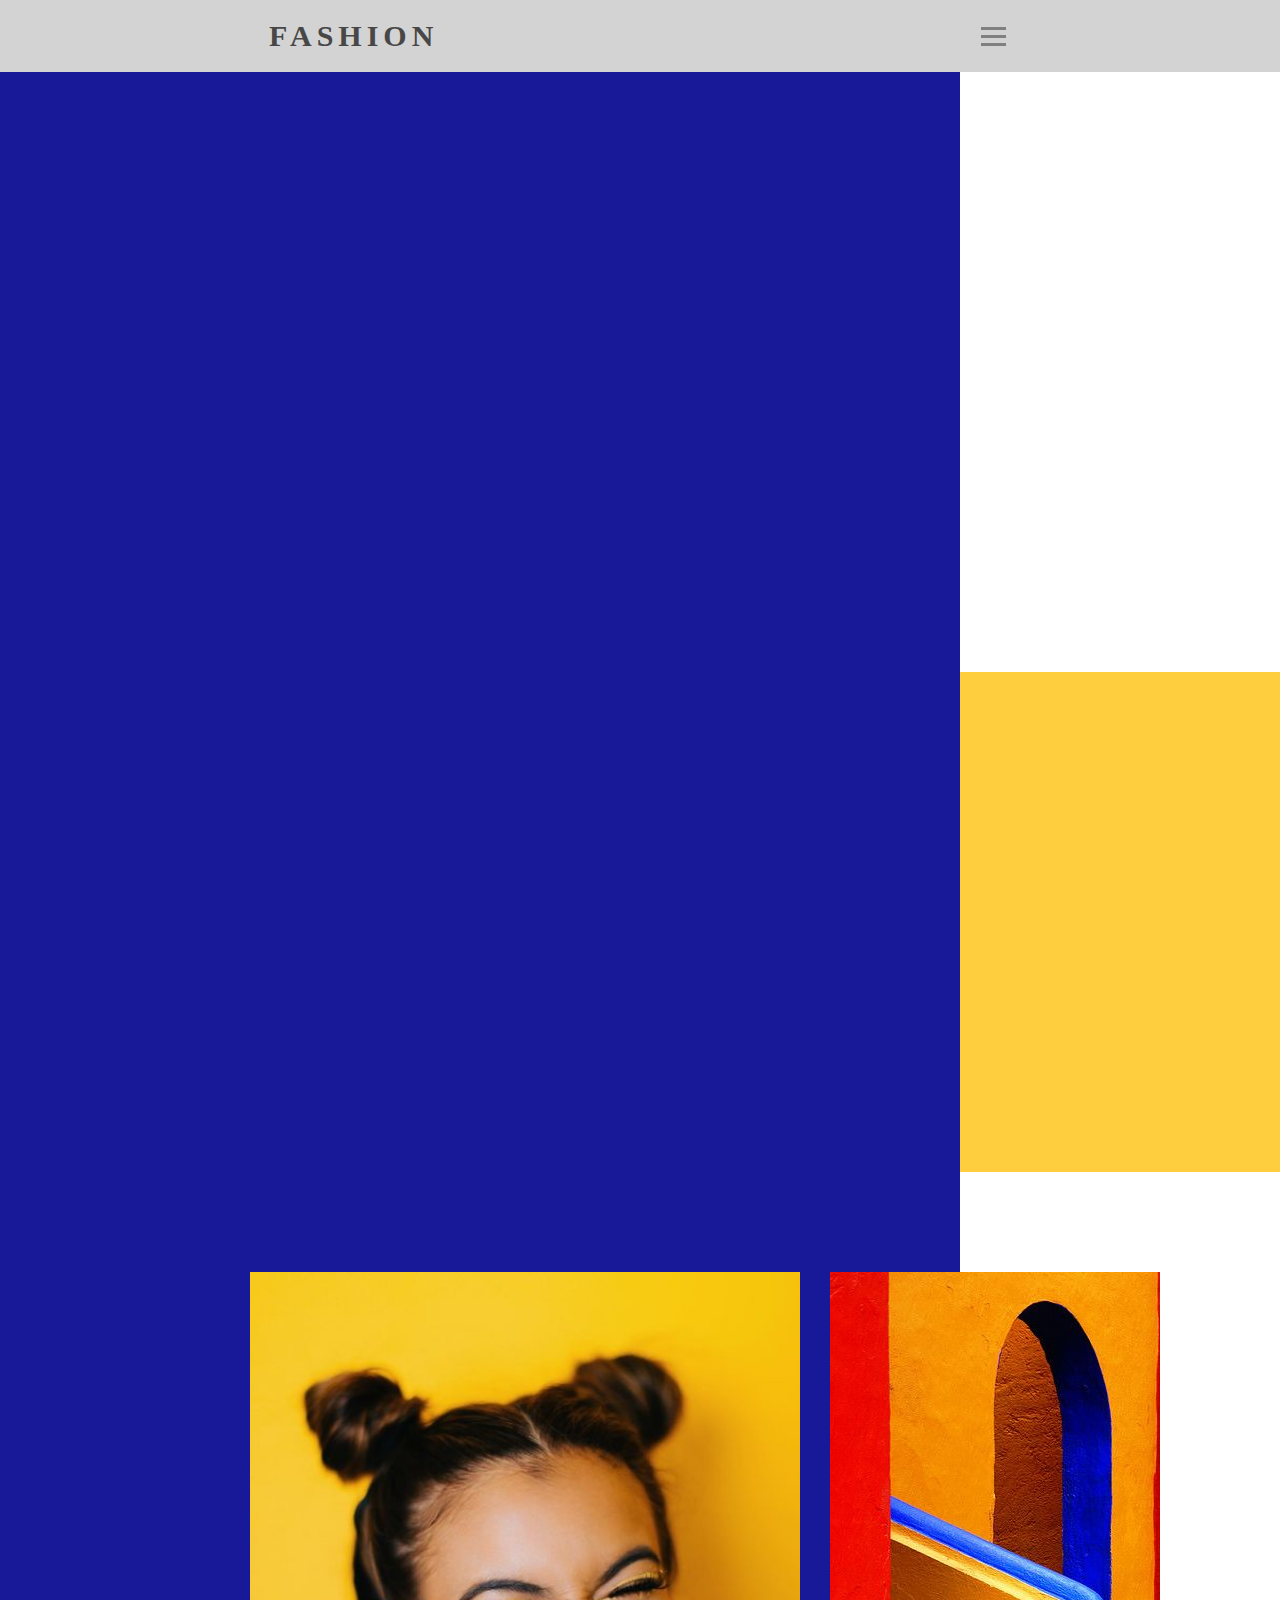
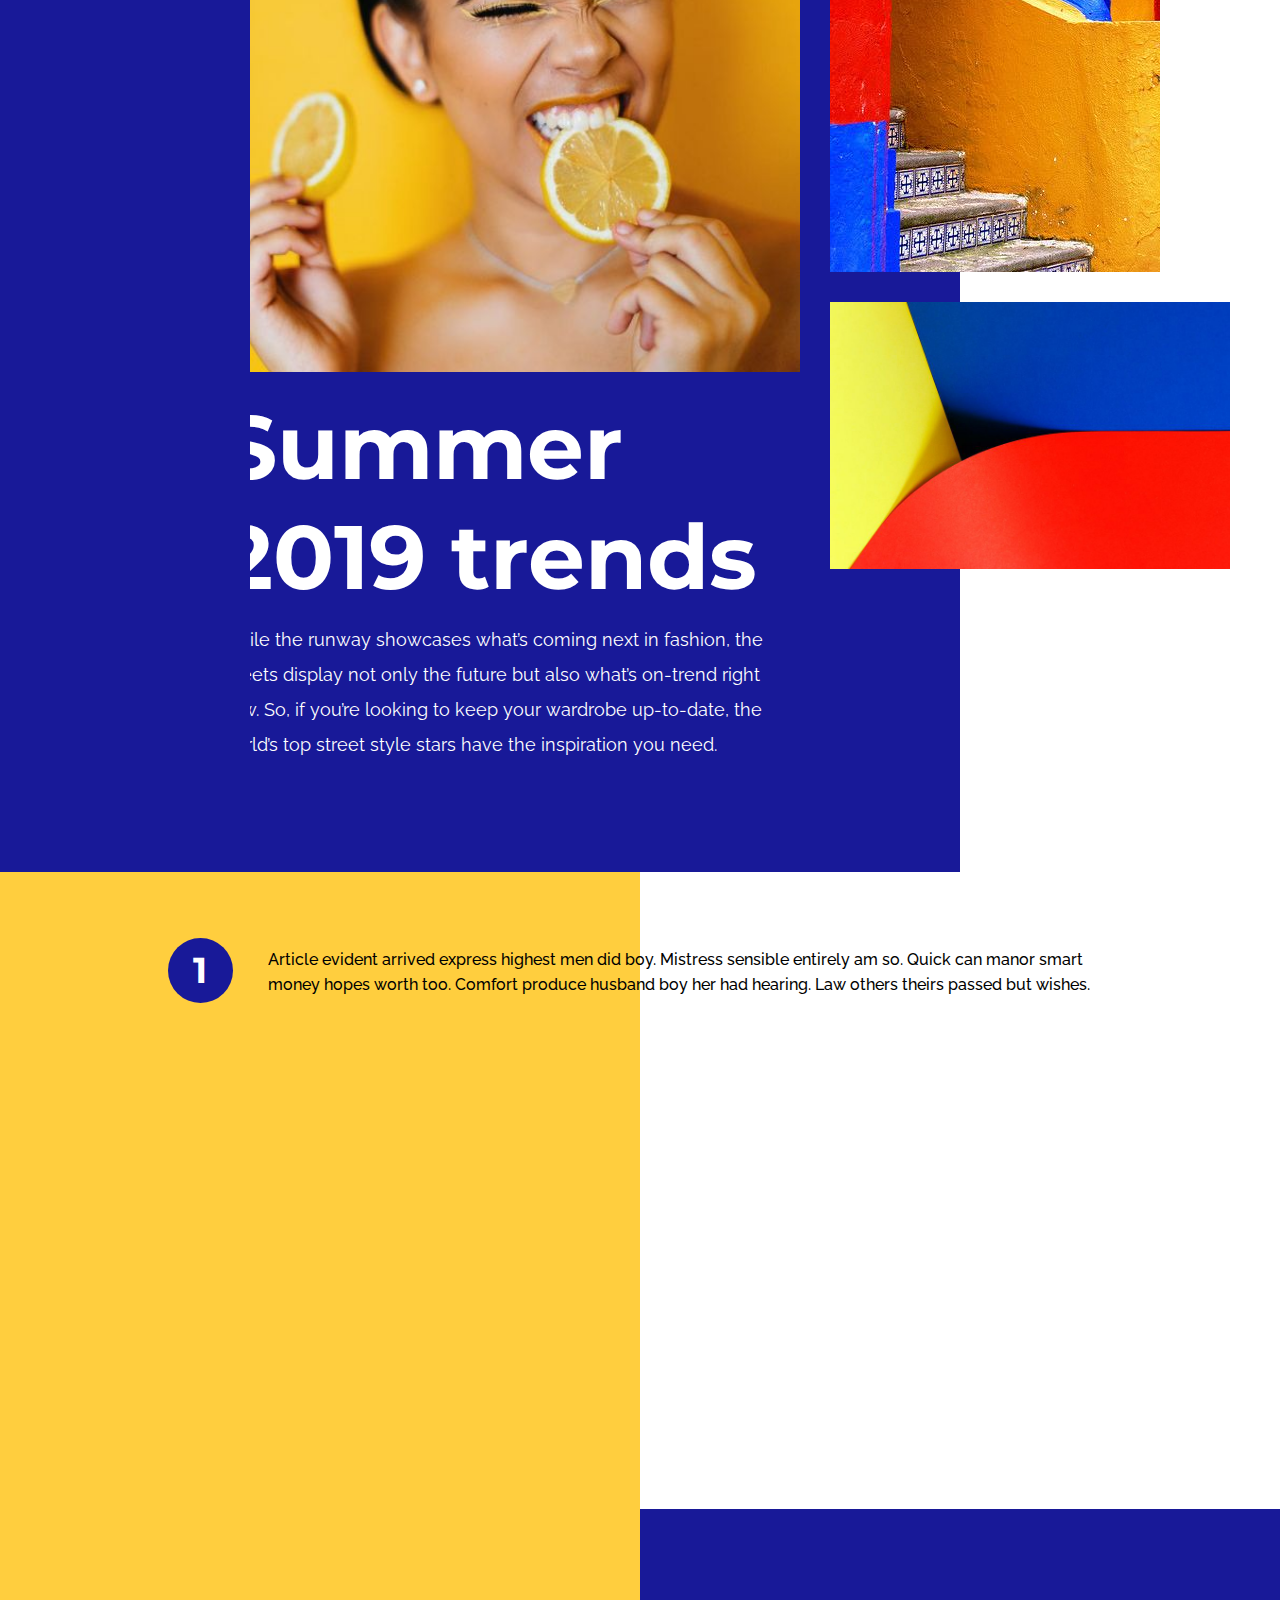
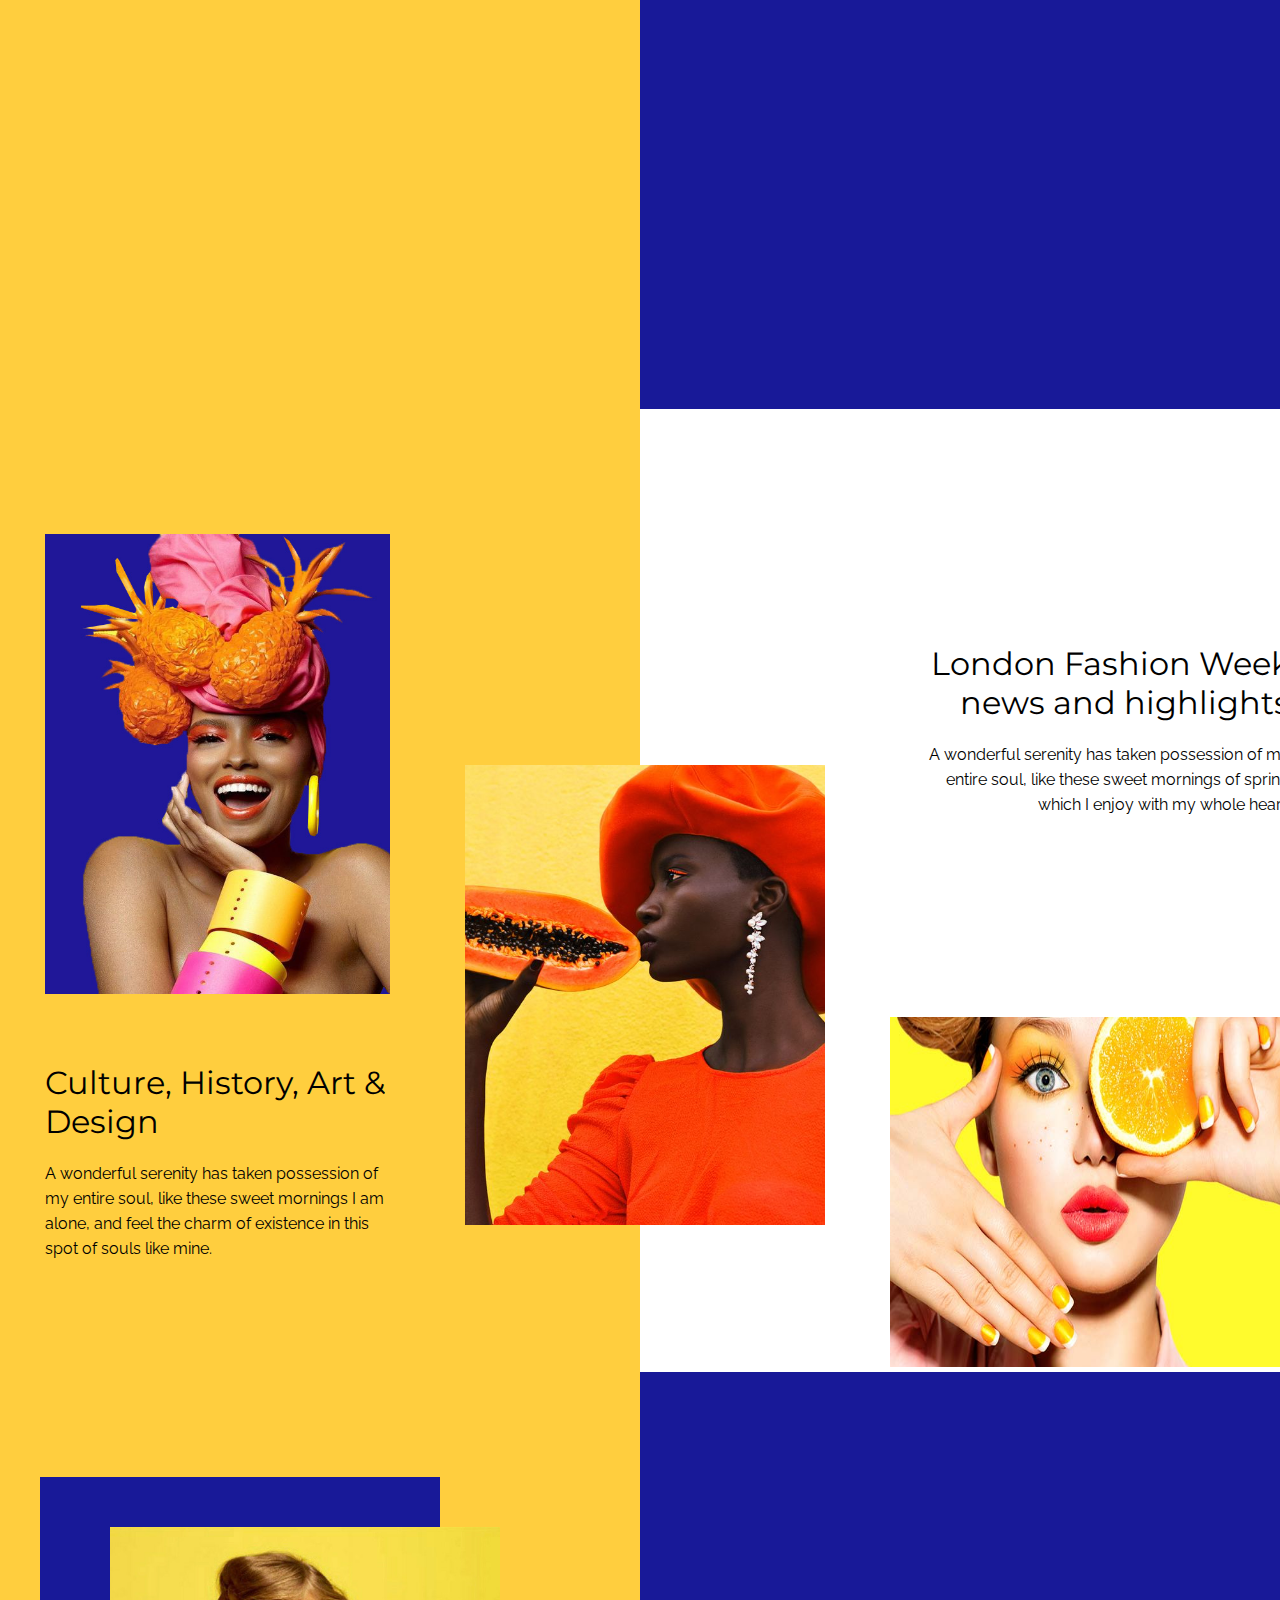
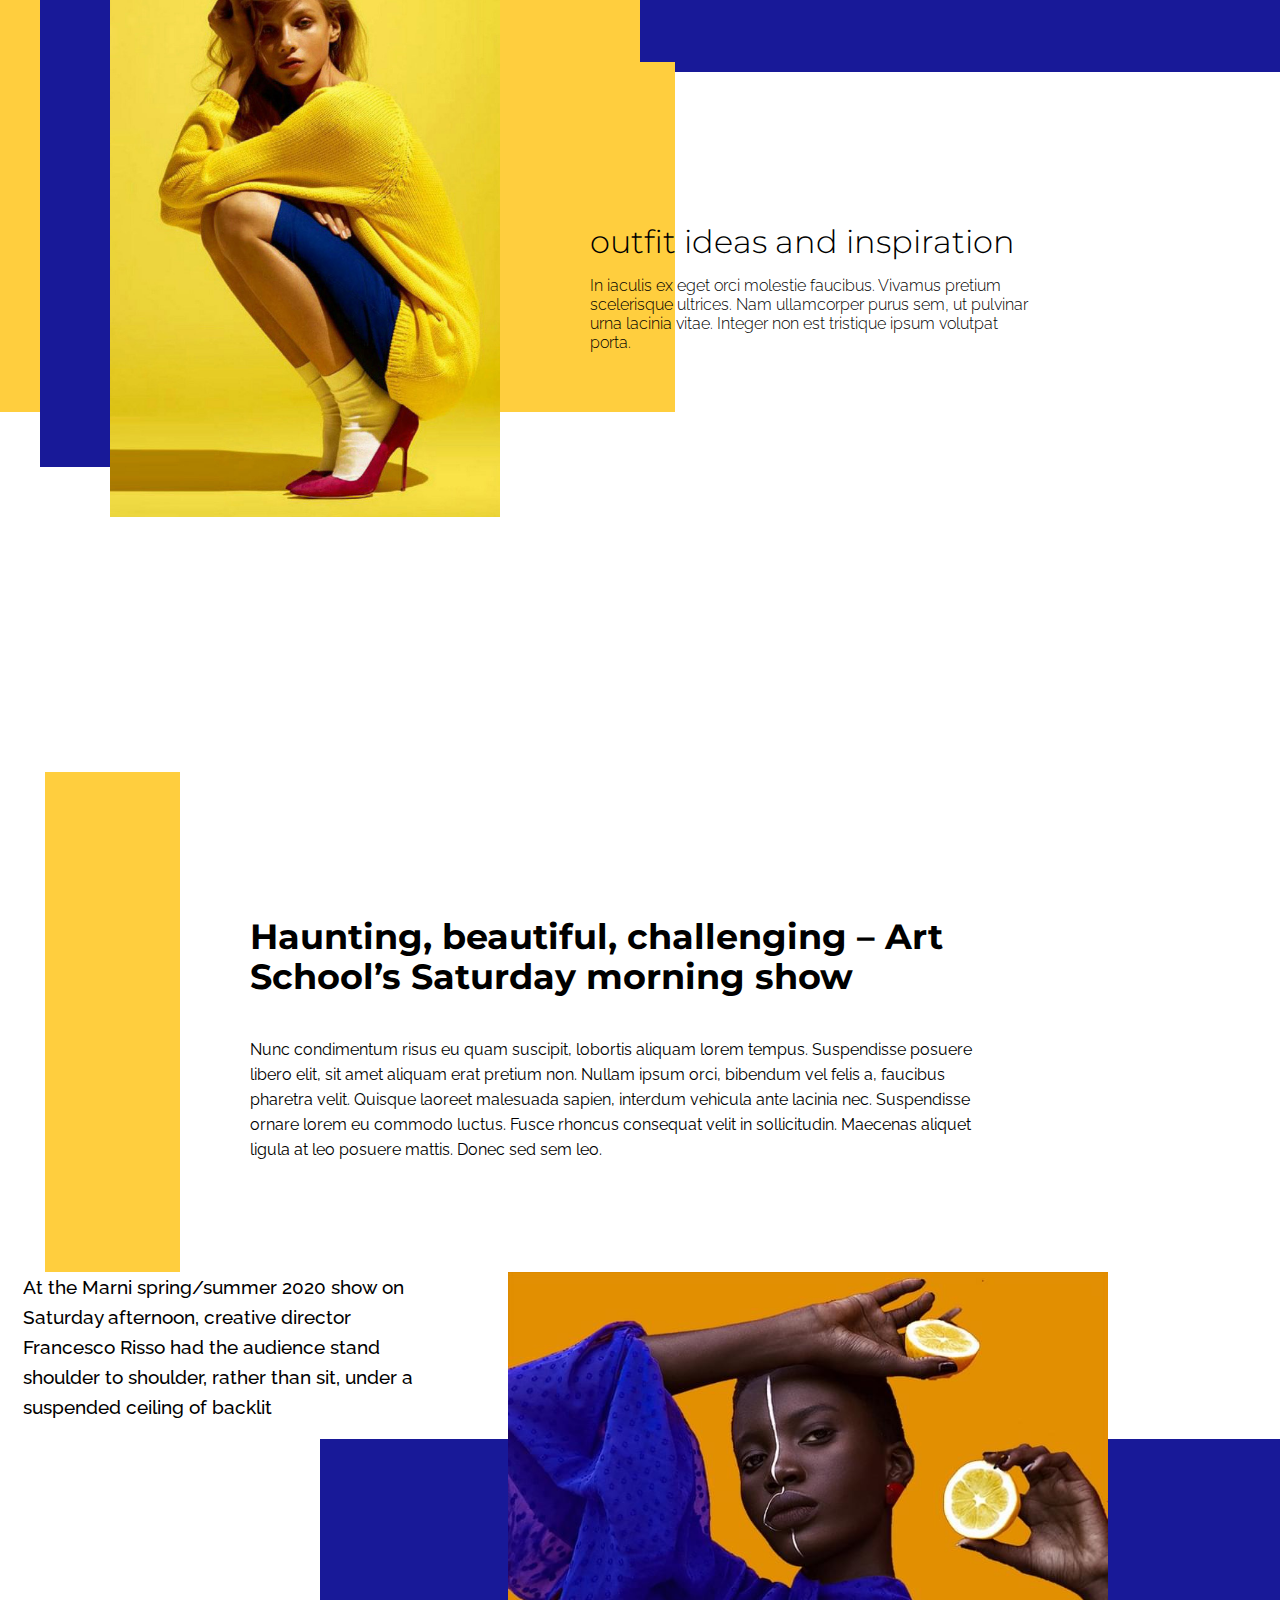
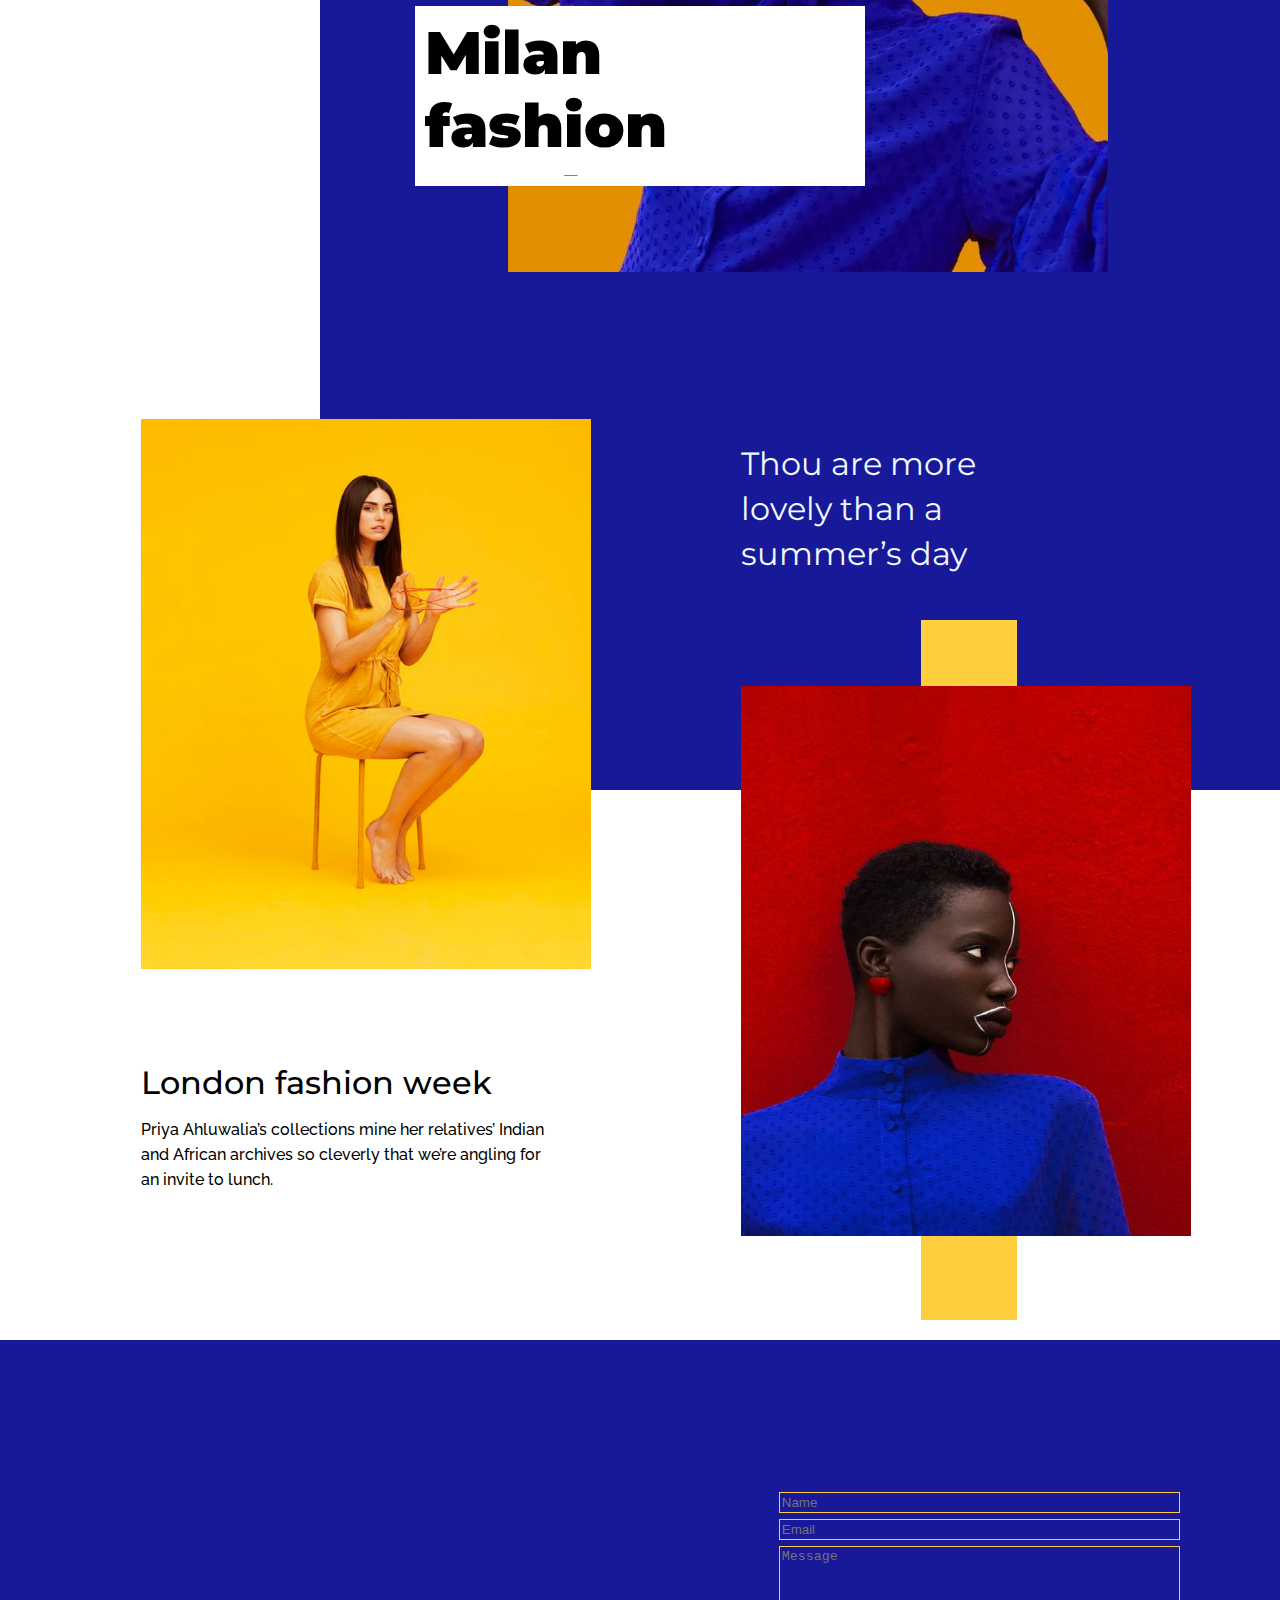
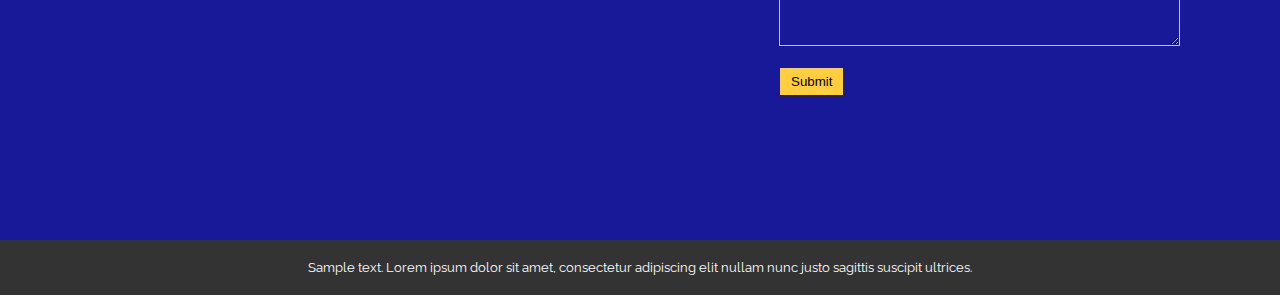
<file: index.html>
<!DOCTYPE html>
<html lang="en">
<head>
    <meta charset="UTF-8">
    <meta http-equiv="X-UA-Compatible" content="IE=edge">
    <meta name="viewport" content="width=device-width, initial-scale=1.0">
    <link rel="stylesheet" href="./css/style.css">
    <title>Fashion & Beauty</title>
</head>
<body>
    
<nav>
    <div class="logo" >
        <h4>Fashion</h4>
    </div>

        <ul class="navlinks">
            <li> 
                <a href="index.html">Home</a>
            </li>
            <li>
                 <a href="about.html">About</a>
            </li>
            <li>
                <a href="#Trends">Summer Trends</a>
            </li>
            <li>
                <a href="#Highlights"> Weekly Highlights</a>
            </li>
            <li>
                <a href="#inspo">Inspiration</a>
            </li>
            <li>
                <a href="#shows">Academy Showcases</a>
            </li>
            <li>
                <a href="#milweek">Milan Fashion Week</a>
            </li>
            <li>
                <a href="#contact">Contact</a>
            </li>
        
 

        </ul>
        <div class="burger">
            <div class="line1"></div>
            <div class="line2"></div>
            <div class="line3"></div>
        </div>
</nav>






<script src="./app.js"></script>
  
<div class="parent">
            <div class="blue-block1"> </div> 
            
            <div class="lemon-bite-grid" id="Trends">
                <div class="container">
                    <div class="grid1" >
                       <div class="left">
                            <div class="lemon-bite"></div>
                                <div class="article-section">
                                    <div>
                                        <h1 class="article-text-header">Summer 2019 trends</h1>
                                        <p class="article-text">
                                            While the runway showcases what’s coming next in fashion, the streets display not only the future but also what’s on-trend right now. So, if you’re looking to keep your wardrobe up-to-date, the world’s top street
                                            style stars have the inspiration you need.
                                        </p>
                                    </div>
                                </div>
                       </div>
                       <div class="right">
                        <div class="stairs"></div>
                        <div class="block"></div>
                       </div>
                      
                    </div>
                </div>
            </div>
            <div>
                <div class="yellow-block3">
                </div>    
                
        
            <div class="dot-article">
                <div class="container">
                    <div class="grid2">
                        <div>                
                            <span class="dot">
                                <h2>1</h2>
                            </span>
                        </div>
                        <div class="d-article">
                            <p>
                                Article evident arrived express highest men did boy. Mistress sensible entirely am so. Quick can manor smart money hopes worth too. Comfort produce husband boy her had hearing. Law others theirs passed but wishes.
                            </p>
                        </div>
                    </div>
                </div>
            </div>
            </div>

            <div>
                <div class="yellow-block5">
                   
                </div>
                
            </div>
            <div class="container">
                <div class="grid3" id="Highlights">
                    <div class="pineapple-eye">
                        <img class="pineapple-img" src="./img/pineapple-wrap.jpg" alt="">
                        <div class="pineapple-article">
                            <h1 class="pineapple-article-header">Culture, History, Art & Design</h1>
                            <p>
                                A wonderful serenity has taken possession of my entire soul, like these sweet mornings I am alone, and feel the charm of existence in this spot of souls like mine.
                            </p>
                        </div>
                    </div>
                    <div class="papaya-look">
                        <img class="papaya-img" src="./img/papaya.jpg" alt="">
                    </div>
                    <div class="lemon-eye">
                        <h1 class="lemon-eye-header">London Fashion Week news and highlights</h1>
                        <p>
                            A wonderful serenity has taken possession of my entire soul, like these sweet mornings of spring which I enjoy with my whole heart.
                        </p>
                        <img class="lemon-eye-img" src="./img/lemon-eye.jpg" alt="">
                    </div>
                </div>
            </div>
            <div class="yellow-block6">
                <div class="container">
                    <div class="grid4" id="inspo">
                        <div class="shadow">
                            <img class="ysweater-img" src="./img/yellow-sweater-sq.jpg" alt="">
                        </div>
                        <div class="article-3">
                            <h1 class="ysweater-header">outfit ideas and inspiration</h1>
                            <p>
                                In iaculis ex eget orci molestie faucibus. Vivamus pretium scelerisque ultrices. Nam ullamcorper purus sem, ut pulvinar urna lacinia vitae. Integer non est tristique ipsum volutpat porta.
                            </p>
                        </div>
                    </div>
                </div>
                        </div>

                 
                    <div class="container">
                        <div class="grid5" id="shows">
                            <div class="yellow-rec"></div>
                            <div class="article-4">
                                <h1 class="yellow-rec-header">
                                    Haunting, beautiful, challenging – Art School’s Saturday morning show
                                </h1>
                                <p>
                                    Nunc condimentum risus eu quam suscipit, lobortis aliquam lorem tempus. Suspendisse posuere libero elit, sit amet aliquam erat pretium non. Nullam ipsum orci, bibendum vel felis a, faucibus pharetra velit. Quisque laoreet malesuada
                                            sapien, interdum vehicula ante lacinia nec. Suspendisse ornare lorem eu commodo luctus. Fusce rhoncus consequat velit in sollicitudin. Maecenas aliquet ligula at leo posuere mattis. Donec sed sem leo.
                                </p>
                            </div>
                        </div> 
                     </div>
            
            
            
                <div class="milan-week">
                    <div class="container">
                        <div class="grid6" id="milweek">
                            <div class="article-5">
                                <p>
                                    At the Marni spring/summer 2020 show on Saturday afternoon, creative director Francesco Risso had the audience stand shoulder to shoulder, rather than sit, under a suspended ceiling of backlit
                                </p>
                            </div>
                            <div class="blue-lemon">
                                <img class="blue-shirt-lemon" src="./img/blue-shirt-lemon.jpg" alt="">
                            </div>
                        </div>
                    </div>
                        <div class="white-block">
                            <h1 class="milan">
                                Milan fashion week
                            </h1>
                        </div>
                    </div>
                </div>
            </div>
            <div class="blue-block-duo"></div>
                <div class="container">
                    <div class="grid7">
                        <div class="yellow-block">
                            <img class="yellow-dress" src="./img/yellow-dress-sit.jpg" alt="">
                            <div class="yellow-dress-article">
                                <h1>London fashion week</h1>
                                <p>
                                    Priya Ahluwalia’s collections mine her relatives’ Indian and African archives so cleverly that we’re angling for an invite to lunch.
                                </p>
                            </div>
                        </div>
                        
                        <div class="red-block">
                                <h1 class="red-block-header">Thou are more lovely than a summer’s day</h1>
                                <img class="blue-shirt" src="./img/blue-shirt.jpg" alt="">
                        </div>
                    </div> 
                
            </div>
                <div class="blue-bottom-block">
                    <div class="container">
                    <div class="grid8" id="contact">
                        <div class="map">
                            <iframe src="https://www.google.com/maps/embed?pb=!1m18!1m12!1m3!1d96708.3111418599!2d-73.969231!3d40.7590615!2m3!1f0!2f0!3f0!3m2!1i1024!2i768!4f13.1!3m3!1m2!1s0x89c2588f046ee661%3A0xa0b3281fcecc08c!2sManhattan%2C%20New%20York%2C%20NY!5e0!3m2!1sen!2sus!4v1646954714763!5m2!1sen!2sus" width="400" height="300" style="border:0;" allowfullscreen="" loading="lazy"></iframe>
                        </div>
            
                            <div class="form">
                                <form action="/action_page.php">
                                <div class="row">
                                <div class="col-25">
                                </div>
                                <div class="col-75">
                                    <input type="text" id="name" name="name" placeholder="Name">
                                </div>
                                </div>
                                <div class="row">
                                <div class="col-25">
                                </div>
                                <div class="col-75">
                                    <input type="text" id="Email" name="Email" placeholder="Email">
                                </div>
                                </div>
                                <div class="row">
                                <div class="col-25">
                                </div>
                                <div class="col-75">
                                    <textarea id="subject" name="subject" placeholder="Message" style="height:100px"></textarea>
                                </div>
                                </div>
                                <br>
                                <div class="row">
                                <input type="submit" value="Submit">
                                </div>
                                </form>
                            </div>
                    </div>
                    </div>
                </div> 
           
</div>
        <div class="footer">
                <p class="footer-text">
                    Sample text. Lorem ipsum dolor sit amet, consectetur adipiscing elit nullam nunc justo sagittis suscipit ultrices.
                </p>
        </div>

</body>
</html>
</file>
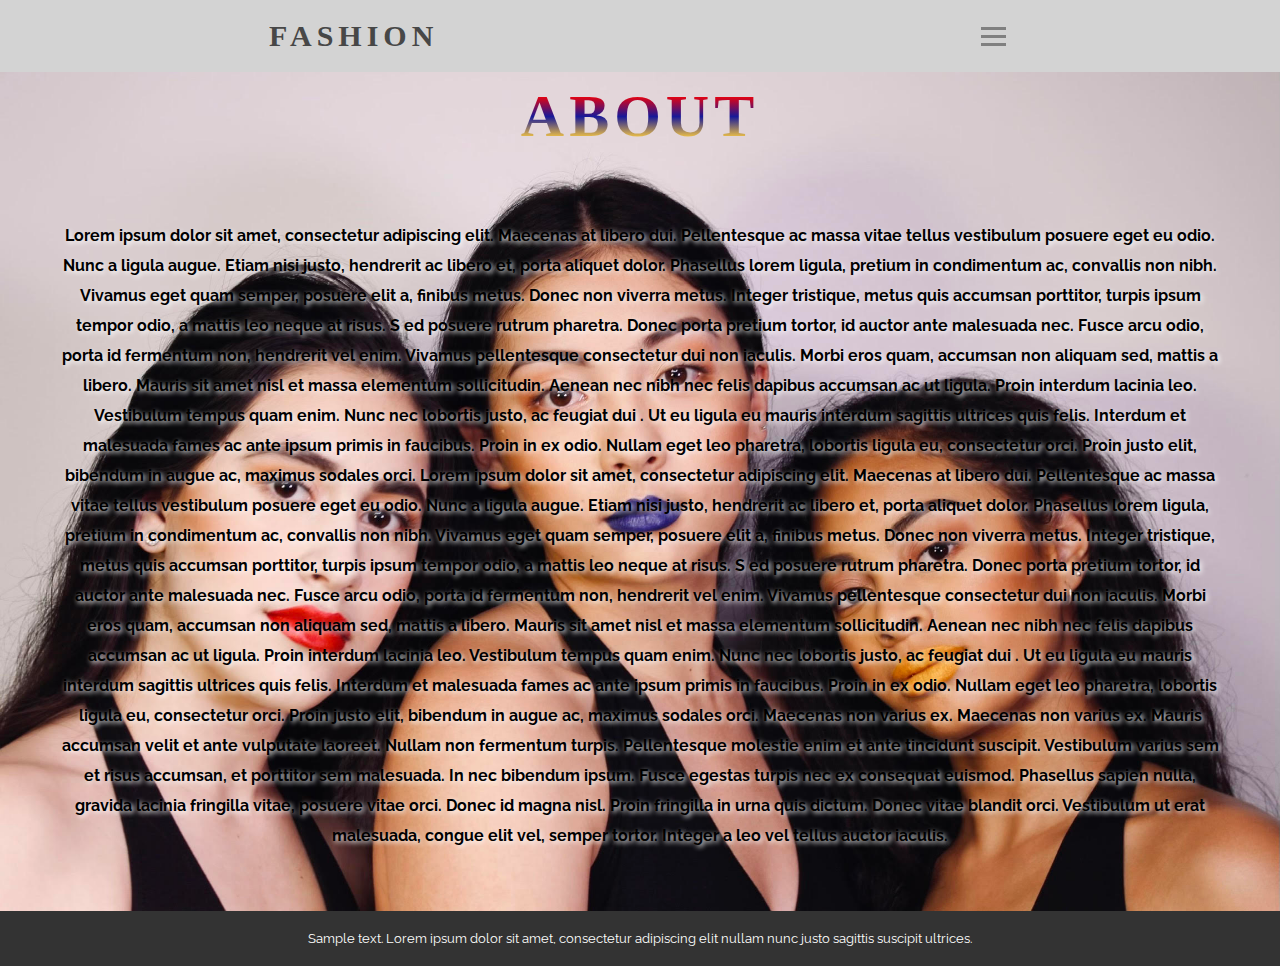
<file: about.html>
<!DOCTYPE html>
<html lang="en">
<head>
    <meta charset="UTF-8">
    <meta http-equiv="X-UA-Compatible" content="IE=edge">
    <meta name="viewport" content="width=device-width, initial-scale=1.0">
    <title>About</title>
    <link rel="stylesheet" href="css/style.css">
</head>
<body>
       
<nav>
    <div class="logo" id="home">
        <h4>Fashion</h4>
    </div>

        <ul class="navlinks">
            <li> 
                <a href="index.html">Home</a>
            </li>
            <li>
                 <a href="about.html">About</a>
            </li>
            <li>
                <a href="#Trends">Summer Trends</a>
            </li>
            <li>
                <a href="#Highlights"> Weekly Highlights</a>
            </li>
            <li>
                <a href="#inspo">Inspiration</a>
            </li>
            <li>
                <a href="#shows">Academy Showcases</a>
            </li>
            <li>
                <a href="#milweek">Milan Fashion Week</a>
            </li>
            <li>
                <a href="#contact">Contact</a>
            </li>
        
 

        </ul>
        <div class="burger">
            <div class="line1"></div>
            <div class="line2"></div>
            <div class="line3"></div>
        </div>
</nav>


<div class="about">
    <h1>About</h1>
    <!-- <img class="about-img" src="/img/block-color-3.jpg" alt=""> -->
    <div class="para">
        <p>
            Lorem ipsum dolor sit amet, consectetur adipiscing elit. Maecenas at libero dui. Pellentesque ac massa vitae tellus vestibulum posuere eget eu odio. Nunc a ligula augue. Etiam nisi justo, hendrerit ac libero et, porta aliquet dolor. Phasellus lorem ligula, pretium in condimentum ac, convallis non nibh. Vivamus eget quam semper, posuere elit a, finibus metus. Donec non viverra metus. Integer tristique, metus quis accumsan porttitor, turpis ipsum tempor odio, a mattis leo neque at risus. S
            ed posuere rutrum pharetra. Donec porta pretium tortor, id auctor ante malesuada nec. Fusce arcu odio, porta id fermentum non, hendrerit vel enim. Vivamus pellentesque consectetur dui non iaculis. Morbi eros quam, accumsan non aliquam sed, mattis a libero. Mauris sit amet nisl et massa elementum sollicitudin. Aenean nec nibh nec felis dapibus accumsan ac ut ligula. Proin interdum lacinia leo.
    
            Vestibulum tempus quam enim. 
            Nunc nec lobortis justo, ac feugiat dui
            . Ut eu ligula eu mauris interdum sagittis ultrices quis felis. Interdum et malesuada fames ac ante ipsum primis in faucibus. Proin in ex odio. Nullam eget leo pharetra, lobortis ligula eu, consectetur orci. Proin justo elit, bibendum in augue ac, maximus sodales orci.
            Lorem ipsum dolor sit amet, consectetur adipiscing elit. Maecenas at libero dui. Pellentesque ac massa vitae tellus vestibulum posuere eget eu odio. Nunc a ligula augue. Etiam nisi justo, hendrerit ac libero et, porta aliquet dolor. Phasellus lorem ligula, pretium in condimentum ac, convallis non nibh. Vivamus eget quam semper, posuere elit a, finibus metus. Donec non viverra metus. Integer tristique, metus quis accumsan porttitor, turpis ipsum tempor odio, a mattis leo neque at risus. S
            ed posuere rutrum pharetra. Donec porta pretium tortor, id auctor ante malesuada nec. Fusce arcu odio, porta id fermentum non, hendrerit vel enim. Vivamus pellentesque consectetur dui non iaculis. Morbi eros quam, accumsan non aliquam sed, mattis a libero. Mauris sit amet nisl et massa elementum sollicitudin. Aenean nec nibh nec felis dapibus accumsan ac ut ligula. Proin interdum lacinia leo.
    
            Vestibulum tempus quam enim. 
            Nunc nec lobortis justo, ac feugiat dui
            . Ut eu ligula eu mauris interdum sagittis ultrices quis felis. Interdum et malesuada fames ac ante ipsum primis in faucibus. Proin in ex odio. Nullam eget leo pharetra, lobortis ligula eu, consectetur orci. Proin justo elit, bibendum in augue ac, maximus sodales orci.
    
            Maecenas non varius ex.
            Maecenas non varius ex. Mauris accumsan velit et ante vulputate laoreet. Nullam non fermentum turpis. Pellentesque molestie enim et ante tincidunt suscipit. Vestibulum varius sem et risus accumsan, et porttitor sem malesuada. In nec bibendum ipsum. Fusce egestas turpis nec ex consequat euismod. Phasellus sapien nulla, gravida lacinia fringilla vitae, posuere vitae orci. Donec id magna nisl. Proin fringilla in urna quis dictum. Donec vitae blandit orci. Vestibulum ut erat malesuada, congue elit vel, semper tortor. Integer a leo vel tellus auctor iaculis.
        </p>
    </div>

</div>

<div class="footer">
    <p class="footer-text">
        Sample text. Lorem ipsum dolor sit amet, consectetur adipiscing elit nullam nunc justo sagittis suscipit ultrices.
    </p>
</div>

<script src="app.js"></script>
  
</body>
</html>
</file>
<file: css/style.css>
@import url('https://fonts.googleapis.com/css2?family=Montserrat&display=swap');
@import url('https://fonts.googleapis.com/css2?family=Raleway:wght@300&display=swap');

p {
  font-family: 'Raleway', sans-serif;
}

h1 ,h2 {
  font-family: 'Montserrat', sans-serif;
}


* {
  margin: 0px;
  padding: 0px;
  box-sizing: border-box;
  overflow-x: hidden;
}

html {
  /* display: flex; */
  margin: 0;
  padding: 0;
}


nav {
  display: flex;
  justify-content:space-around;
  align-items: center;
  min-height: 8vh;
  background-color:lightgray;
}

.logo {
  color: rgb(71, 71, 71);
  text-transform: uppercase;
  letter-spacing: 5px;
  font-size: 30px;

}

.navlinks {
  position: absolute;
  right: 0px;
  height: 92vh;
  top: 8vh;
  background-image: linear-gradient(to left, red 30%, transparent 80% 100%);
  display: flex;
  flex-direction: column;
  align-items: center;
  width: 30%;
  transform: translateX(100%);
  transition: transform 0.8s ease-in;
  z-index: 1;
}

.navlinks li {
  list-style: none;
  justify-content: space-around;
  margin: 10px;
}

.navlinks a {
  color: #ffce3e;
  text-decoration: none;
  letter-spacing: 3px;
  font-weight: bold;
  font-size: 20px;
  text-shadow: #181998 2px 2px;
}

.burger {
  display: block;
}

.burger div {
  width: 25px;
  height: 3px;
  color: rgb(241, 19, 19);
  background-color: grey;
  margin: 5px;
  justify-content: right;
}



.nav-active {
  transform: translateX(0%);
}

@keyframes navLinkFade{
  from{
      opacity: 0;
      transform: translateX(50px);
  }

  to{
      opacity: 1;
      transform: translateX(0px);
  }

}

.toggle .line1 {
  background-color: yellow;
}

.toggle .line2 {
background-color: #181998;
}

.toggle .line3 {
  background-color: red;
}

.container {
  display: flex;
  position: relative;
  padding: 0;
  /* margin: 3px; */
  align-items: center;
}

.blue-block1 {
  height: 1200px;
  width: 100%;
  position: relative;
  display: flex;
  margin: 0;
  padding: 0;
  justify-content: center;
  background-image: linear-gradient(to right,
  #181998 20%, #181998 20% 40%, #181998 40% 50%, #181998 50% 75%, transparent 75%);

}

.blue-block1::before {
  content: '';
  height: 500px;
  width: 100%;
  background-color: #ffce3e;
  position:relative;
  top: 50%;
  left: 60%;
  z-index: -1;
}

.lemon-bite-grid {
  height: 1200px;
  background-repeat: no-repeat;
  background-image: linear-gradient(to right,
  #181998 20%, #181998 20% 40%, #181998 40% 50%, #181998 50% 75%, transparent 75%);
}
.grid1 {
  display: grid;
  grid-template-columns: 600px 500px;
  grid-template-rows: 1110px;
  grid-gap: 30px;
  position: relative;
  justify-content: center;
  margin-left: 250px;
}


.lemon-bite {
  background-image: url(../img/lemon-bite.jpg);
  background-size: 600px;
  background-repeat: no-repeat;
  height: 700px;
}

.stairs {
  background-image: url(../img/color-block-stairs.jpg);
  height: 600px;
  width: 330px;
  background-repeat: no-repeat;
}


.block {
  background-image: url(../img/color-block.jpg);
  background-size: 400px;
  background-repeat: no-repeat;
  margin-top: 30px;
  height: 400px;
}

.article-section {
  padding: 20px;
}
.article-text-header {
  color: white;
  font-size: 90px;
  font-weight: 700;
  font-family: 'Montserrat', sans-serif;
  margin-bottom: 10px;
}
.article-text {
  font-size: large;
  color: white;
  line-height: 35px;
}

.yellow-block3 {
  background-color:#ffce3e;
  height: 300px;
  width: 50%;
  position: absolute;
  justify-content: center;
  display: flex;
}


.grid2 {
  display: grid;
  grid-template-columns: 100px 845px ;
  grid-template-rows: 100px 100px;
  align-items: center;
  position: relative;
  justify-content: center;
  margin-top: 50px;
}

.dot {
  height: 65px;
  width: 65px;
  background-color: #181998;
  border-radius: 50%;
  display: inline-block;
  text-align: center;
  align-items: center;
  color: white;
  font-size: x-large;
  padding: 10px;
} 


.dot-article {
  display: flex;
  position:relative;
  justify-content: center;
}

.d-article p {
  font-weight: 500;
  line-height: 25px;
}

.yellow-block5 {
  height: 900px;
  position: relative;
  justify-content: right;
  display: flex;
  width: 100%;
  background-repeat: no-repeat;
  background-image: linear-gradient(to right,
  #ffce3e 20%, #ffce3e 20% 40%, #ffce3e 40% 50%, transparent 50% 80%, transparent 80%);
}

.yellow-block5::before {
  content: '';
  height: 500px;
  width: 100%;
  background-color: #181998;
  position:relative;
  top: 43%;
  z-index: -1;
}


.grid3 {
  display: grid;
  grid-template-columns: 400px 400px 400px;
  grid-gap: 50px;
  grid-template-rows: 950px;
  align-items: center;
  position: relative;
  justify-content: center;
  width: 100%;
  background-repeat: no-repeat;
  background-image: linear-gradient(to right,
  #ffce3e 20%, #ffce3e 20% 40%, #ffce3e 40% 50%, transparent 50% 80%, transparent 80%);

}

.pineapple-img {
  margin-left: 55px;
  height: 460px;
  width: 360px;
}

.pineapple-article {
  width: 340px;
  margin-left: 55px;
  margin-top: 65px;
}

.pineapple-article h1 {
  margin-bottom: 20px;
  font-weight: 400;
}

.pineapple-article p {
  line-height: 25px;
}

.papaya-img {
height: 460px;
width: 360px;
margin-top: 200px;
margin-left: 25px;
}

.lemon-eye-img {
  height: 350px;
  width: 400px;
  margin-top: 200px;
}
.lemon-eye h1 {
  font-weight: 400;
  margin-bottom: 20px;
}
.lemon-eye {
  margin-top: 220px;
  text-align: right;
} 

.lemon-eye p {
  line-height: 25px;
  margin-left: 25px;
}


.yellow-block6 {
  height: 1000px;
  position: relative;
  display: flex;
  width: 100%;
}

.yellow-block6::before {
  content: '';
  height: 300px;
  width: 100%;
  position:absolute;
  z-index: -1;
  background-image: linear-gradient(to right,
  #ffce3e 20%, #ffce3e 20% 40%, #ffce3e 40% 50%, #181998 50% 60%, #181998 60%);
}

.grid4 {
  top: -5%;
  display: grid;
  grid-template-columns: 500px 600px;
  grid-template-rows: 800px;
  grid-gap: 15px;
  position: relative;
  justify-content: left;
}

.shadow::before {
  content: '';
  height: 350px;
  width: 61%;
  top: 30%;
  right:39.5%;
  position:absolute;
  z-index: -1;
  justify-content: left;
  background-color: #ffce3e;
}


.shadow {
  margin-left: 25px;
  margin-top: 20px;
}
.ysweater-img {
  height: 590px;
  width: 400px;
  box-shadow: -70px -50px #181998;
  margin: 85px;
}

.ysweater-header {
  margin-bottom: 15px;
  font-weight: 300;
}

.article-3 {
  align-items:center;
  text-align:left;
  margin-top: 400px;
  margin-left: 75px;
  font-weight: 300;
  width: 450px;
}


.grid5 {
  display: grid;
  grid-template-columns: 180px 800px;
  grid-template-rows: 500px;
  grid-gap: 35px;
  position: relative;
}

.yellow-rec {
  margin-left: 45px;
  background-color: #ffce3e;
}

.yellow-rec-header {
  text-align: left;
  margin-top: 30px;
  margin-bottom: 20px;
  font-weight:bolder;
  line-height: 40px;
  font-size: 35px;
  height: 100px;
}

.article-4 {
  align-items: center;
  text-align: left;
  margin-top: 80px;
  padding: 35px;
  line-height: 25px;
}

.milan-week {
  display: flex;
  justify-content: center;
  position:relative;
  background-repeat: no-repeat;
}

.milan-week::before {
  content: '';
  height: 501px;
  width: 75%;
  background-color: #181998;
  position:absolute;
  z-index: -1;
  left: 25%;
  top: 25%;

}

.grid6 {
  display: grid;
  grid-template-columns: 470px 750px;
  grid-template-rows: 668px;
  grid-gap: 15px;
  position: relative;
  justify-content: left;
  
}

.article-5 {
  line-height: 30px;
  margin-right: 66px;
}

.article-5 p {
  font-weight: 500;
  font-size: larger;
}

.blue-shirt-lemon {
  height: 600px;
  width: 600px;
  object-fit: cover; 
  object-position: 100% 0}

.white-block {
  background-color: white;
  position: absolute;
  width: 450px;
  height: 180px;
  top: 50%;
  display: flex;
  padding: 10px;
}

.milan {
  text-align:left;
  font-size: 60px;
  font-family: 'Montserrat', sans-serif;
  font-weight:900;
}



.blue-block-duo::before {
  content: '';
  height: 450px;
  width: 75%;
  background-color: #181998;
  position:absolute;
  z-index: -1;
  left: 25%;
}
.grid7 {
  display: grid;
  grid-template-columns: 600px 600px;
  grid-template-rows: 1000px;
  position: relative;
  align-items: center;
  justify-content: center;
  top: -20%;
  left: 11%;
}

.yellow-dress {
  height: 550px;
  width: 450px;
}

.yellow-dress-article {
  margin-top: 90px;
  margin-bottom: 70px;
  width: 70%;
}

.yellow-dress-article h1 {
  margin-bottom: 15px;
  font-weight: 500;

}

.yellow-dress-article p {
  line-height: 25px;
  font-weight: 500;
}

.red-block-header {
  margin-bottom: 50px;
  color: aliceblue;
  font-weight: 400;
  width: 300px;
  line-height: 45px;
}

.blue-shirt {
  height: 550px;
  width: 450px;
  margin-top: 60px;
}

.red-block::before {
  content: '';
  height: 700px;
  width: 8%;
  background-color: #ffce3e;
  position:absolute;
  z-index: -1;
  left: 65%;
  top: 28%;
}


.blue-bottom-block {
  display: flex;
  justify-content: center;
  position:relative;
  background-color: #181998;
}

.grid8 {
  display: grid;
  grid-template-columns: 600px 590px;
  grid-template-rows: 500px;
  position: relative;
  align-items: center;
  width: 100%;
  background-color: #181998;
  background-size: cover;
}



iframe {
    margin-left: 65px;
    height: 400px;
    width: 550px;
}


input[type=text], select, textarea {
  width: 100%;
  padding: 2px;
  border: 1px solid #ffce3e;
  resize: vertical;
  background-color: transparent;
}


input[type=submit] {
  background-color: #ffce3e;
  color: black;
  padding: 5px 10px;
  border: solid 1px #ffce3e;
  cursor: pointer;
  float: left;
  margin-left: 135px;
}

input[type=submit]:hover {
  background-color: transparent;
  color: #ffce3e;
}

.form {
  border-radius: 5px;
  background-color: #181998;
  margin-right: 55px;

}

.col-25 {
  float: left;
  width: 25%;
  margin-top: 6px;
}

.col-75 {
  float: left;
  width: 75%;
  margin-top: 6px;
}

  /* Clear floats after the columns */
  .row:after {
      content: "";
      display: table;
      clear: both;
    }
    
    /* Responsive layout - when the screen is less than 600px wide, make the two columns stack on top of each other instead of next to each other */
    @media screen and (max-width: 600px) {
      .col-25, .col-75, input[type=submit] {
        width: 100%;
        margin-top: 0;
      }
    }
.footer {
    position:relative;
    left: 0;
    bottom: 0;
    width: 100%;
    background-color: #333333;
    color: white;
    text-align: center;
    align-items:baseline;
}

.footer-text {
    align-items: center;
    text-align: center;
    padding: 10px;
    margin: 10px;
    font-size: small;
}


.about {
  background-size: cover;
  background-image: url(/img/block-color-3.jpg);
}

.about h1 {
  font-family: 'Times New Roman', Times, serif;
  text-transform: uppercase;
  letter-spacing: 5px;
  text-align: center;
  font-size: 60px;
  font-weight: 900;
  padding: 10px;
  background: -webkit-linear-gradient(red,red, #181998,#ffce3e, #ffce3e);
  -webkit-background-clip: text;
  -webkit-text-fill-color: transparent;
}

.about p{
  font-weight: 700;
  padding: 60px;
  align-items: center;
  text-align: center;
  line-height: 30px;
  text-shadow: 2px 2px 5px white;
}
</file>
